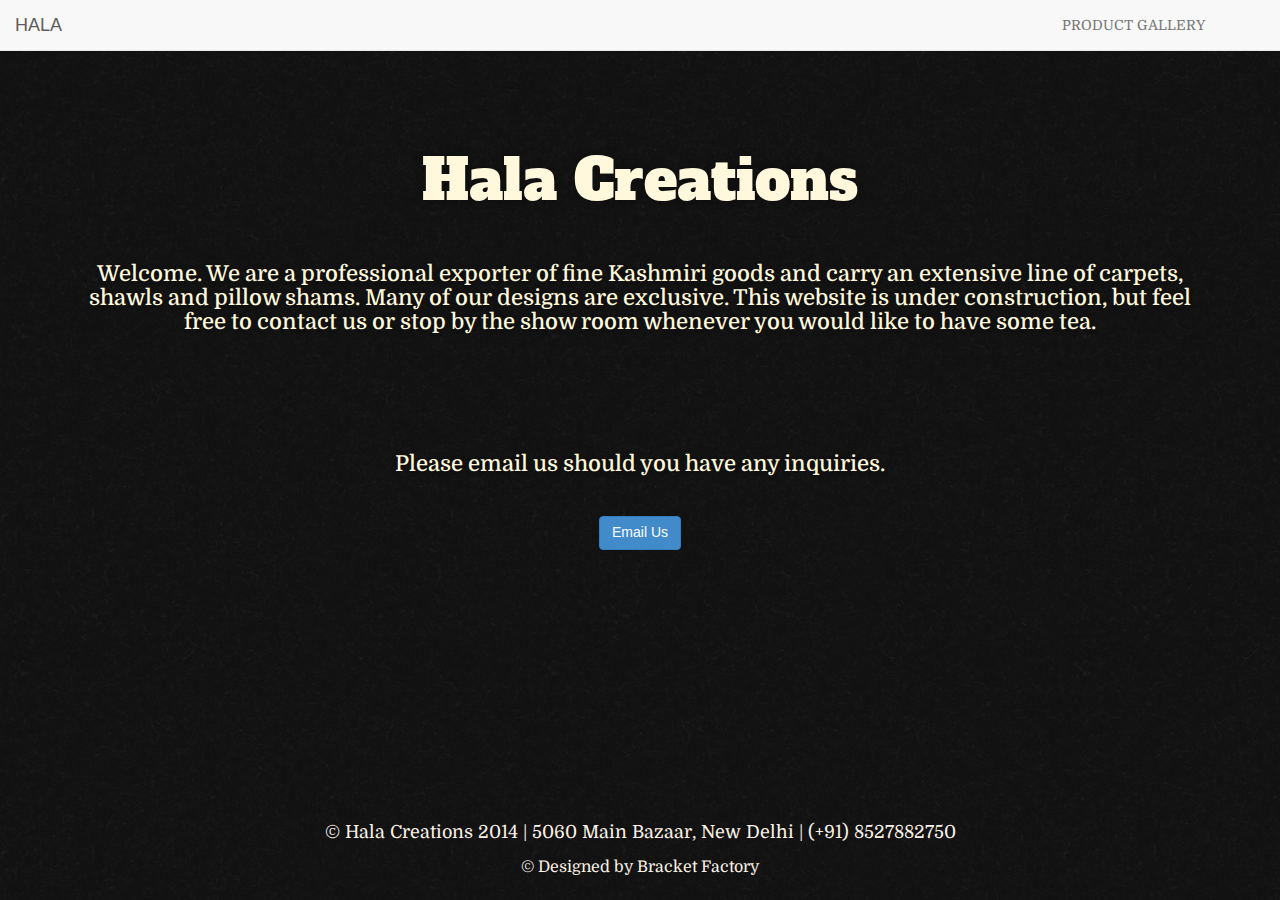
<file: index.html>
<!doctype html>
<html lang="en">
    <head>
        <meta charset="utf-8">
		<meta http-equiv="X-UA-Compatible" content="IE=edge">
		<meta name="viewport" content="width=device-width, initial-scale=1.0">

        <meta name="description" content="">
        <meta name="keywords" content="">

        <title>Title</title>

        <link rel="stylesheet" media="screen" href="assets/css/app.css">
        <link rel="stylesheet" media="screen" href="assets/css/main.css">
    </head>
    <body>
    <!--[if lt IE 10]>
      <p class="browsehappy">You are using an <strong>outdated</strong> browser. Please <a href="http://browsehappy.com/">upgrade your browser</a> to improve your experience.</p>
    <![endif]-->
  <nav role="navigation" class="navbar navbar-default navbar-fixed-top">
    <div class="container-fluid">
        <!-- Brand and toggle get grouped for better mobile display -->
        <div class="navbar-header">
            <button type="button" data-target="#navbarCollapse" data-toggle="collapse" class="navbar-toggle">
                <span class="sr-only">Toggle navigation</span>
                <span class="icon-bar"></span>
                <span class="icon-bar"></span>
                <span class="icon-bar"></span>
            </button>
            <a href="#" class="navbar-brand">HALA</a>
        </div>
        <!-- Collection of nav links and other content for toggling -->
        <div id="navbarCollapse" class="collapse navbar-collapse">
            <ul class="nav navbar-nav navbar-right">
              <li><a href="gallery.html">PRODUCT GALLERY</a></li>
            </ul>
        </div>
    </div>
</nav>

<div class="main" style="background-image: url('assets/img/zwartevilt.png')">
    <div class="container">
      <h1 class="logo">
        Hala Creations
      </h1>
        <div class="content">
          <h4 class="motto">Welcome.  We are a professional exporter of fine Kashmiri goods and carry an extensive line of carpets, shawls and pillow shams.  Many of our designs are exclusive.  This website is under construction, but feel free to contact us or stop by the show room whenever you would like to have some tea.</h4>
            <div class="subscribe">
              <h5 class="info-text">
                Please email us should you have any inquiries.
              </h5>
                <div class="row">
                  <div class="centered">
                    <a href="mailto:sales@hala-creations.com" class="btn btn-primary btn-large btn-fill">
                    <i class="icon-white icon-comment"></i> Email Us</a>
                    </div>
                    </div>
                </div>
            </div>
        </div>
    </div>
    <div class="footer">
      <div class="container">
        <p class="hala">&copy; Hala Creations 2014 | 5060 Main Bazaar, New Delhi | (+91) 8527882750</p>
        <a href="mailto:esteban@bracketfactory.com"><p class="bracket-factory">&copy; Designed by Bracket Factory</p></a>
      </div>
    </div>
  </div>
		<script src="assets/js/app.min.js"></script>

		<script>
		  (function(i,s,o,g,r,a,m){i['GoogleAnalyticsObject']=r;i[r]=i[r]||function(){
		  (i[r].q=i[r].q||[]).push(arguments)},i[r].l=1*new Date();a=s.createElement(o),
		  m=s.getElementsByTagName(o)[0];a.async=1;a.src=g;m.parentNode.insertBefore(a,m)
		  })(window,document,'script','//www.google-analytics.com/analytics.js','ga');

		  ga('create', App.settings.ga.urchin, App.settings.ga.url);
		  ga('send', 'pageview');
		</script>
    </body>
</html>
</file>
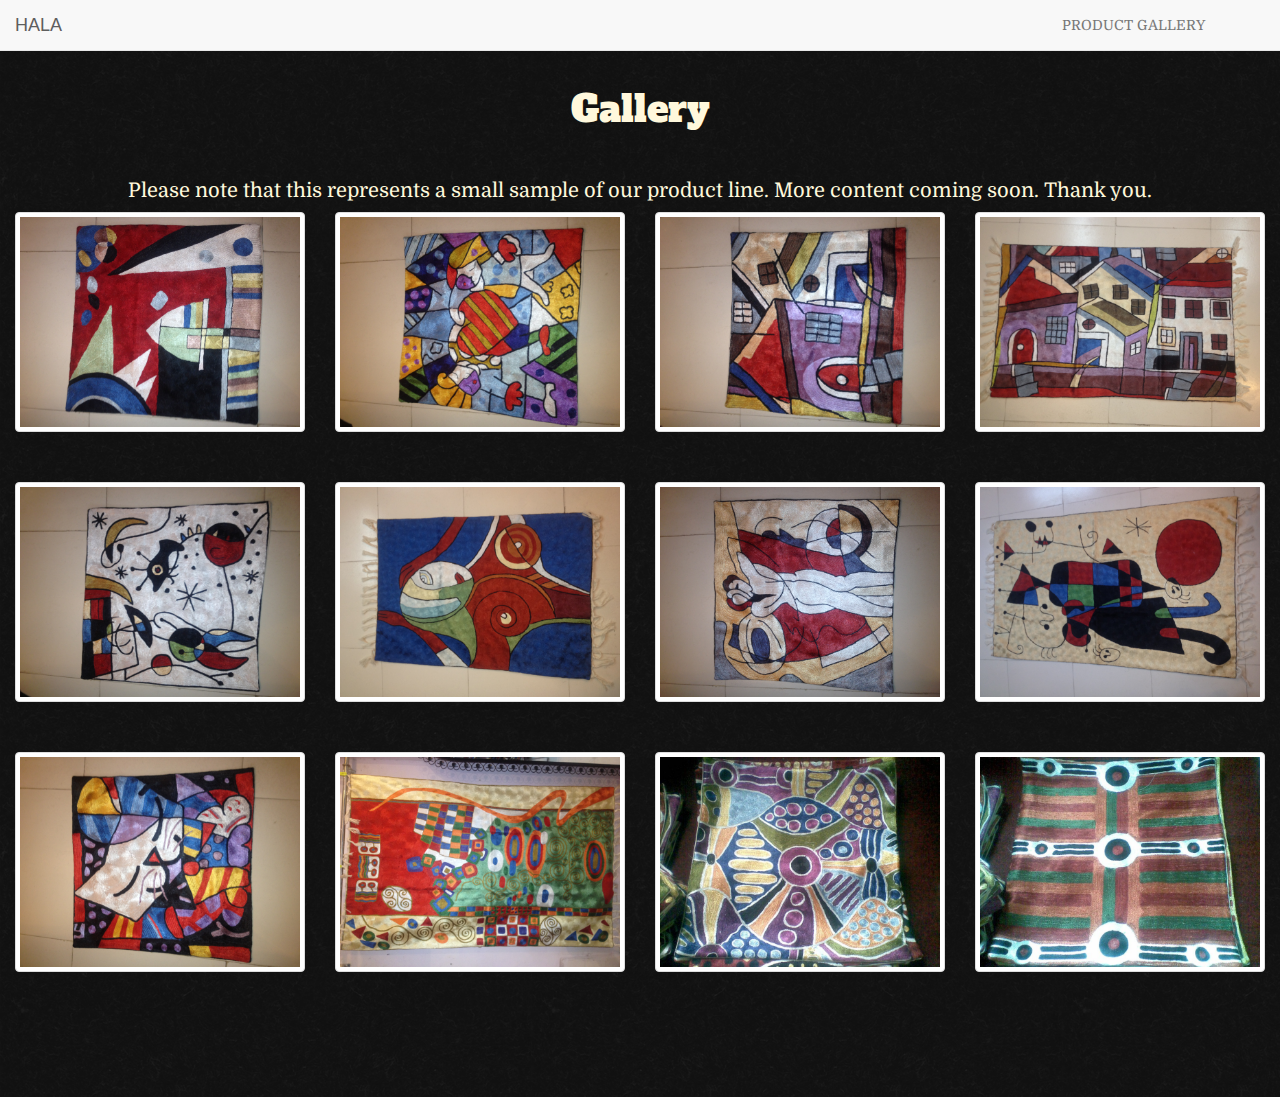
<file: gallery.html>
<!doctype html>
<html lang="en">
    <head>
        <meta charset="utf-8">
        <meta http-equiv="X-UA-Compatible" content="IE=edge">
        <meta name="viewport" content="width=device-width, initial-scale=1.0">

        <meta name="description" content="">
        <meta name="keywords" content="">

        <title>Title</title>

        <link rel="stylesheet" media="screen" href="assets/css/app.css">
        <link rel="stylesheet" media="screen" href="assets/css/main.css">
    </head>
  <body>
    <!--[if lt IE 10]>
      <p class="browsehappy">You are using an <strong>outdated</strong> browser. Please <a href="http://browsehappy.com/">upgrade your browser</a> to improve your experience.</p>
    <![endif]-->

  <nav role="navigation" class="navbar navbar-default navbar-fixed-top">
    <div class="container-fluid">
        <!-- Brand and toggle get grouped for better mobile display -->
        <div class="navbar-header">
            <button type="button" data-target="#navbarCollapse" data-toggle="collapse" class="navbar-toggle">
                <span class="sr-only">Toggle navigation</span>
                <span class="icon-bar"></span>
                <span class="icon-bar"></span>
                <span class="icon-bar"></span>
            </button>
            <a href="index.html" class="navbar-brand">HALA</a>
        </div>
        <!-- Collection of nav links and other content for toggling -->
        <div id="navbarCollapse" class="collapse navbar-collapse">
            <ul class="nav navbar-nav navbar-right">
              <li><a href="gallery.html">PRODUCT GALLERY</a></li>
            </ul>
        </div>
    </div>
</nav>

         <!-- Page Content -->
         <div class="main" style="background-image: url('assets/img/zwartevilt.png')">
           <div class="container-gallery">
             <div class="row">
               <div class="col-lg-12">
                 <h1 class="logo-design">Gallery</h1>
                 <h4 class="gallery-heading">Please note that this represents a small sample of our product line.  More content coming soon.  Thank you.</h4>
               </div>
               <div class=row>
                 <div class="col-lg-3 col-md-4 col-xs-6 thumb">
                   <a class="thumbnail" href="#">
                     <img class="img-responsive" src="assets/img/2b78017c.Picture_706.jpg" alt>
                   </a>
                 </div>
                 <div class=col-xs-3>
                   <a href=# class=thumbnail>
                     <img src="assets/img/e67ff7e8.Picture_707.jpg">
                   </a>
                 </div>
                 <div class=col-xs-3>
                   <a href=# class=thumbnail>
                     <img src=assets/img/a1a156fc.Picture_708.jpg>
                   </a>
                 </div>
                 <div class=col-xs-3>
                   <a href=# class=thumbnail>
                     <img src=assets/img/c4d334e4.Picture_713.jpg>
                   </a>
                 </div>
               </div>
               <div class=row>
                 <div class=col-xs-3>
                   <a href=# class=thumbnail>
                     <img src=assets/img/5163f9fb.Picture_715.jpg>
                   </a>
                 </div>
                 <div class=col-xs-3>
                   <a href=# class=thumbnail>
                     <img src=assets/img/a01cef9f.Picture_716.jpg>
                   </a>
                 </div>
                 <div class=col-xs-3>
                   <a href=# class=thumbnail>
                     <img src=assets/img/3882930a.Picture_717.jpg>
                   </a>
                 </div>
                 <div class=col-xs-3>
                   <a href=# class=thumbnail>
                     <img src=assets/img/d1391757.Picture_718.jpg>
                   </a>
                 </div>
               </div>
               <div class=row>
                 <div class=col-xs-3>
                   <a href=# class=thumbnail>
                     <img src=assets/img/c0075f4c.Picture_719.jpg>
                   </a>
                 </div>
                 <div class=col-xs-3>
                   <a href=# class=thumbnail>
                     <img src=assets/img/ed033a78.Picture_720.jpg>
                   </a>
                   </div> <div class=col-xs-3>
                   <a href=# class=thumbnail>
                     <img src=assets/img/fd54a250.Picture_2667.jpg>
                   </a>
                 </div>
                 <div class=col-xs-3>
                   <a href=# class=thumbnail>
                     <img src=assets/img/ed55355c.Picture_2670.jpg>
                   </a>
                 </div>
               </div>
              </div>
            </div>
          </div>
        <script src="assets/js/app.min.js"></script>

        <script>
          (function(i,s,o,g,r,a,m){i['GoogleAnalyticsObject']=r;i[r]=i[r]||function(){
          (i[r].q=i[r].q||[]).push(arguments)},i[r].l=1*new Date();a=s.createElement(o),
          m=s.getElementsByTagName(o)[0];a.async=1;a.src=g;m.parentNode.insertBefore(a,m)
          })(window,document,'script','//www.google-analytics.com/analytics.js','ga');

          ga('create', App.settings.ga.urchin, App.settings.ga.url);
          ga('send', 'pageview');
        </script>
    </body>
</html>
</file>
<file: assets/css/main.css>
navbar-header{font-family:'Domine', serif;font-stretch:semi-expanded;font-size:40px;padding-left:60px}#navbarCollapse{font-family:'Domine', serif;padding-right:60px}.main{background-image:url("images/zwartevilt.png") repeat;height:auto;left:0;min-height:100%;min-width:100%;position:absolute;top:0;width:auto}.logo{font-family:'Alfa Slab One', cursive}.gallery-heading{font-family:'Domine', serif;font-size:20px;font-weight:200;color:#FFF8DC}.logo-design{font-family:'Alfa Slab One', cursive;color:#FFF8DC;padding-top:40px;padding-bottom:40px}.main .logo{color:#FFF8DC;font-size:56px;position:relative;text-align:center;text-shadow:0 0 10px rgba(0,0,0,0.33);margin-top:150px;z-index:3}.main .motto,.main .subscribe .info-text{font-family:'Domine', serif;font-size:22px;color:#FFF8DC;text-shadow:0 1px 4px rgba(0,0,0,0.33);text-align:center;margin-top:50px}.motto{min-height:140px}.h4{font-size:20px;font-weight:200}.h1,.h2,.h3{margin:30px 0 15px;font-family:'Alfa Slab One', cursive}.row{padding-top:30px;margin-right:-15px;margin-left:-15px;text-align:center}.navbar-inverse .navbar-brand{color:#FFF8DC}.cover{position:fixed;opacity:1;left:0px;top:0px;width:100%;height:100%;z-index:1}.container{padding-right:15px;padding-left:15px}.footer{font-family:'Domine', serif;color:#FAF0E6;position:absolute;text-align:center;bottom:0;width:100%;height:80px;background-color:transparent}.hala{font-size:18px;font-family:'Domine', serif}.bracket-factory{font-size:16px;font-weight:400;color:#FAF0E6}.container-gallery{font-family:'Domine', serif;padding-left:30px;padding-bottom:100px;padding-right:30px;margin-bottom:5px}.jumbotron{text-align:center;border-bottom:1px solid #e5e5e5}.jumbotron .btn{font-size:21px;padding:14px 24px}
</file>
